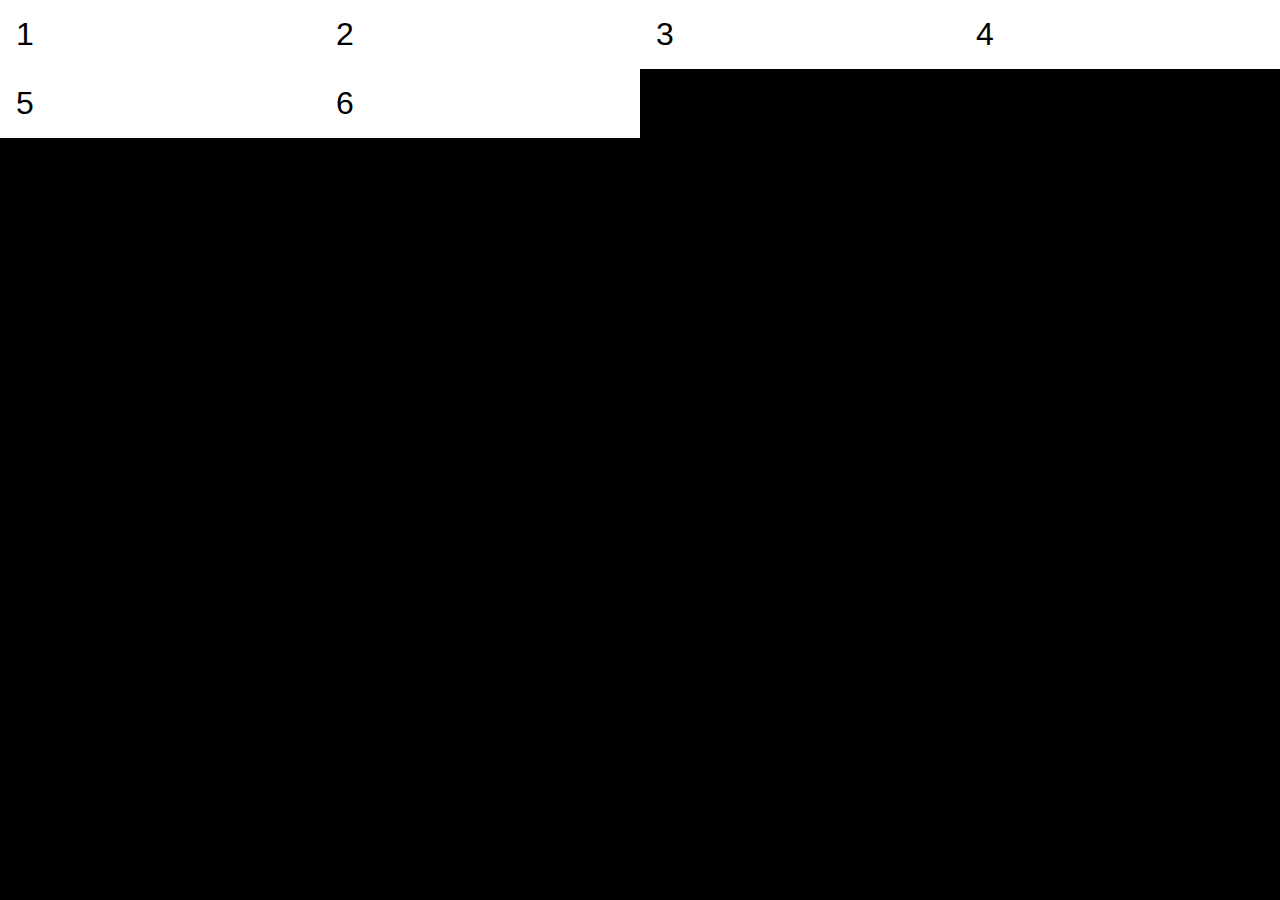
<file: Grid/index.html>
<!DOCTYPE html>
<html lang="en">
<head>
    <meta charset="UTF-8">
    <meta name="viewport" content="width=device-width, initial-scale=1.0">
    <title>Document</title>
    <link rel="stylesheet" href="style.css">
</head>
<body>
    <main class="container">
        <div class="box">1</div>
        <div class="box">2</div>
        <div class="box">3</div>
        <div class="box">4</div>
        <div class="box">5</div>
        <div class="box">6</div>
    </main>
</body>
</html>
</file>
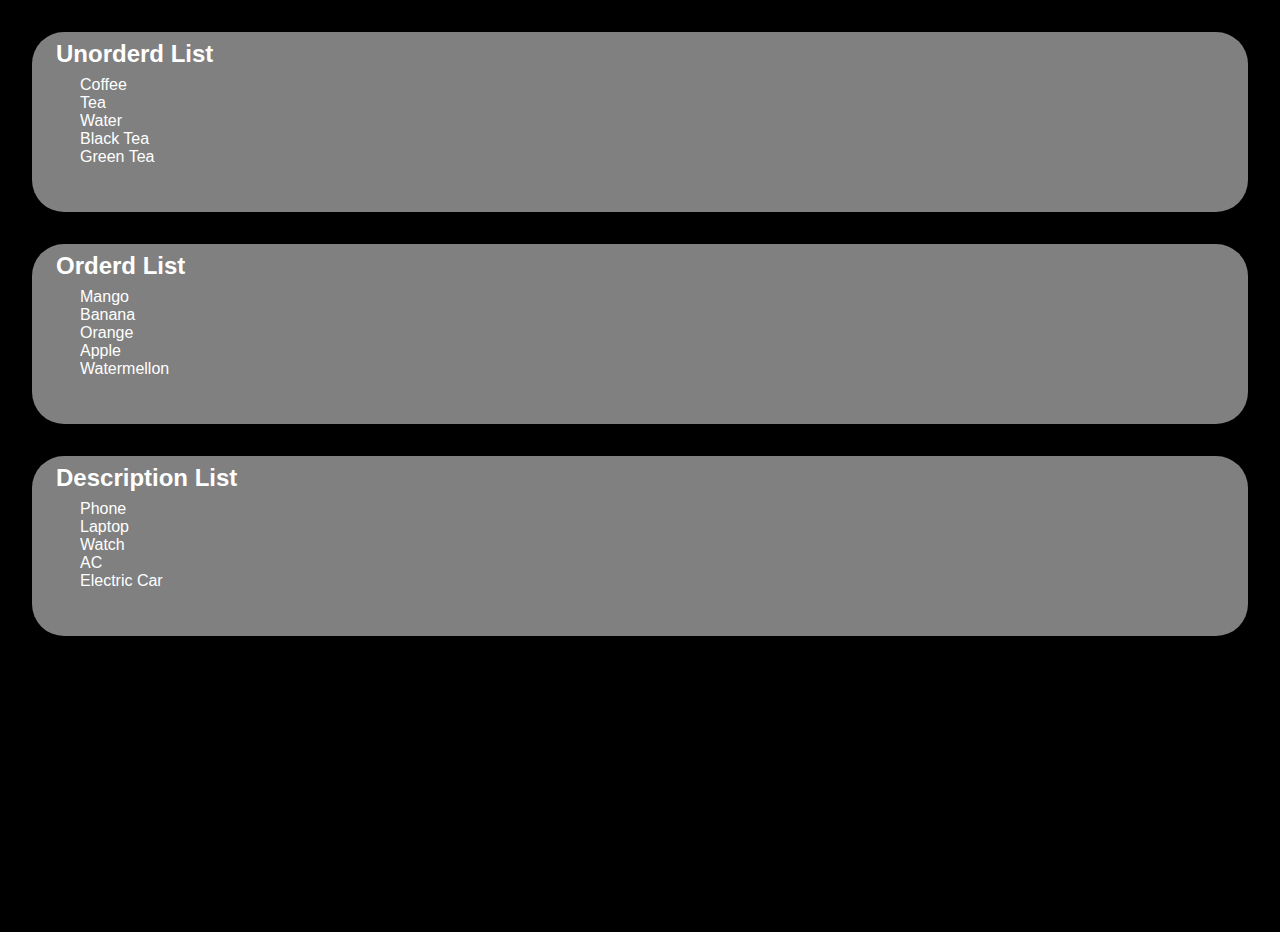
<file: List_Style/index.html>
<!DOCTYPE html>
<html lang="en">
<head>
    <meta charset="UTF-8">
    <meta name="viewport" content="width=device-width, initial-scale=1.0">
    <title>Document</title>
    <link rel="stylesheet" href="style.css">
</head>
<body>
    <header>
        <div>
            <h2>Unorderd List</h2>
            <nav>
                <ul>
                    <li>Coffee</li>
                    <li>Tea</li>
                    <li>Water</li>
                    <li>Black Tea</li>
                    <li>Green Tea</li>
                </ul>
            </nav>
        </div>

        <div>
            <h2>Orderd List</h2>
            <nav>
                <ol>
                    <li>Mango</li>
                    <li>Banana</li>
                    <li>Orange</li>
                    <li>Apple</li>
                    <li>Watermellon</li>
                </ol>
            </nav>
        </div>

        <div>
            <h2>Description List</h2>
            <nav>
                <dl>
                    <li>Phone</li>
                    <li>Laptop</li>
                    <li>Watch</li>
                    <li>AC</li>
                    <li>Electric Car</li>
                </dl>
            </nav>
        </div>
    </header>
</body>
</html>
</file>
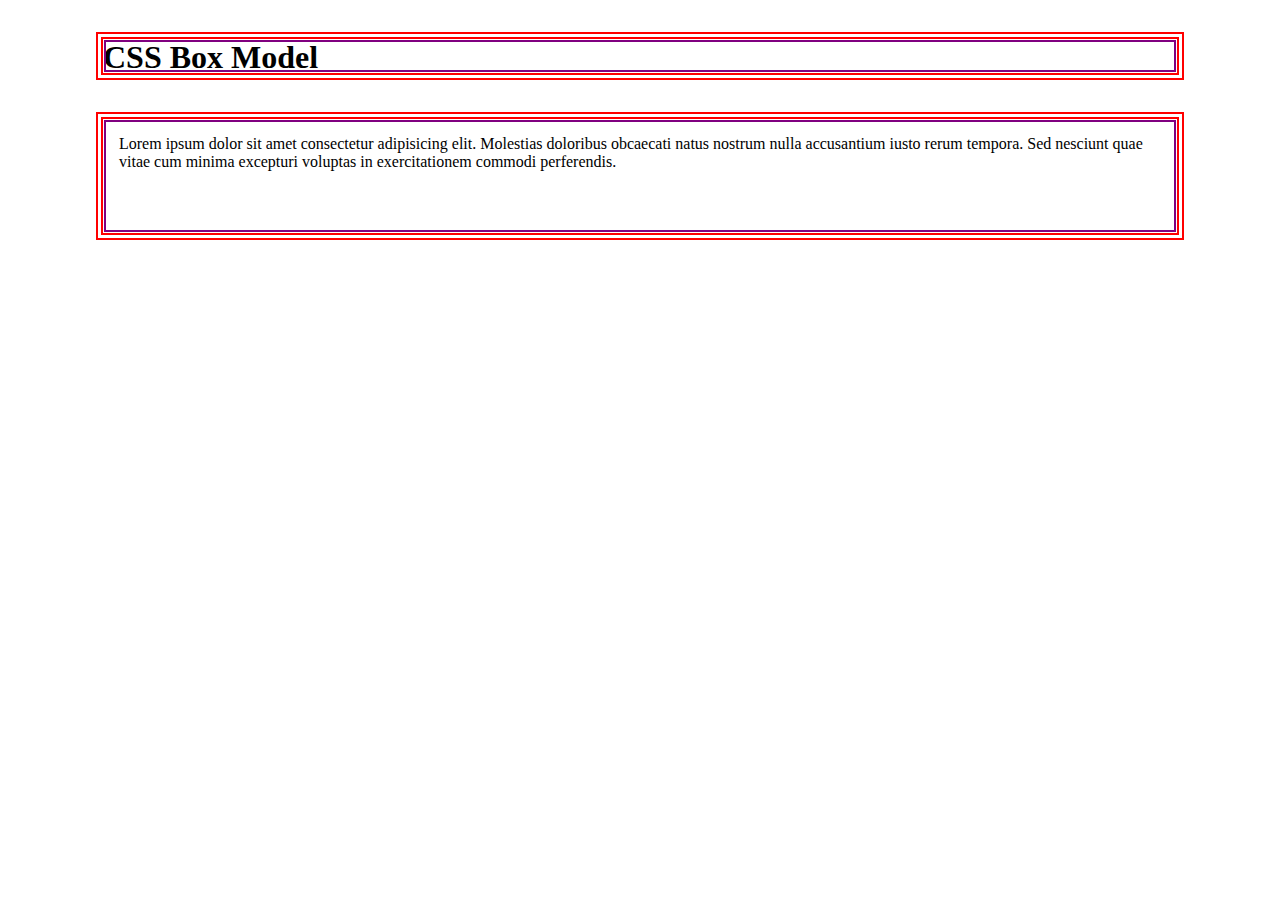
<file: Test/index.html>
<!DOCTYPE html>
<html lang="en">
<head>
    <meta charset="UTF-8">
    <meta name="viewport" content="width=device-width, initial-scale=1.0">
    <title>CSS Box-Model</title>
    <link rel="stylesheet" href="cssBoxModel.css">
</head>
<body>
    <header class="container">
        <h1>CSS Box Model</h1>
    </header>
    <main class="container1">
        <div>
            <p>Lorem ipsum dolor sit amet consectetur adipisicing elit. Molestias doloribus obcaecati natus nostrum nulla accusantium iusto rerum tempora. Sed nesciunt quae vitae cum minima excepturi voluptas in exercitationem commodi perferendis.</p>
        </div>
    </main>
</body>
</html>
</file>
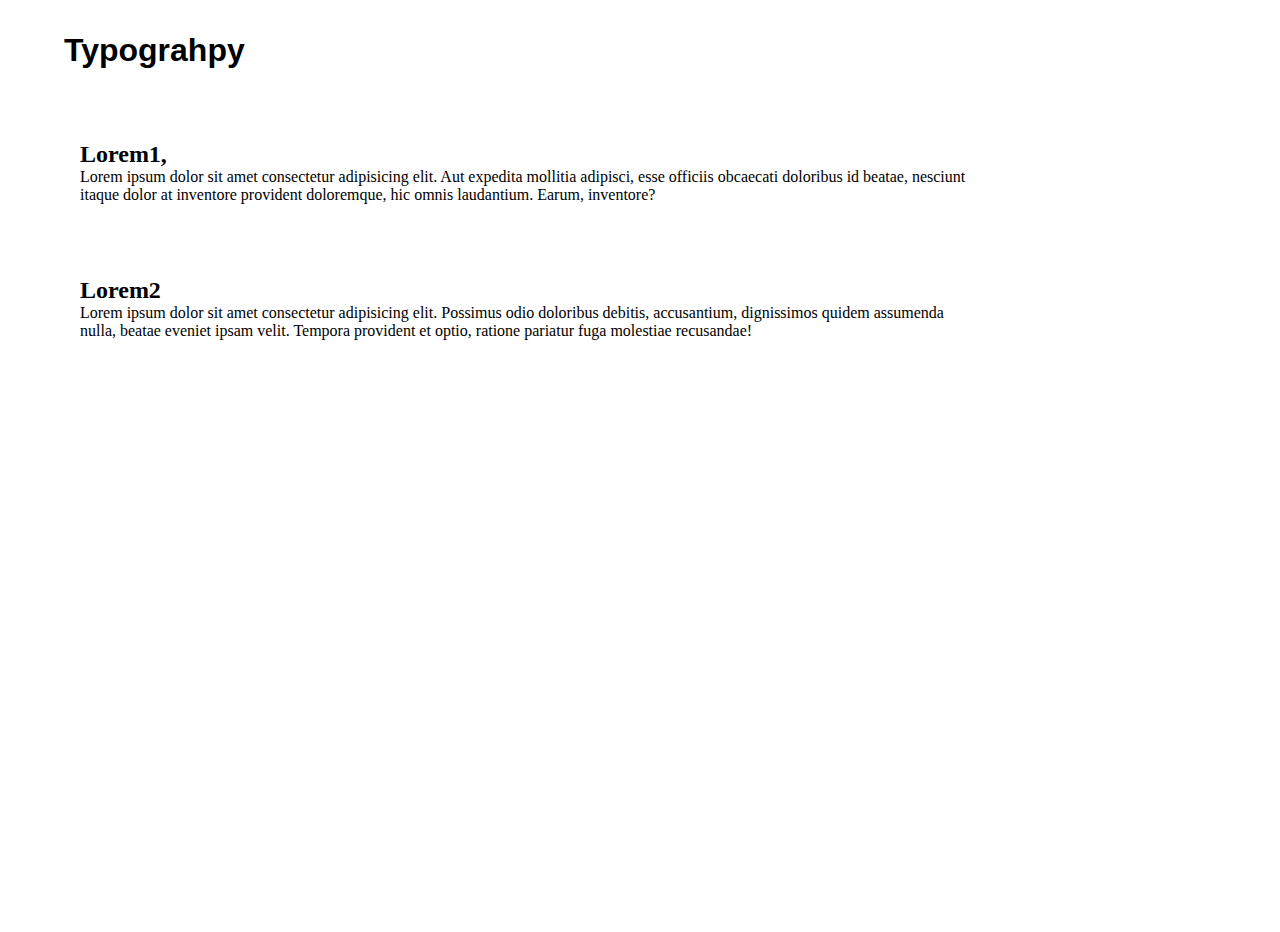
<file: Typography/index.html>
<!DOCTYPE html>
<html lang="en">
<head>
    <meta charset="UTF-8">
    <meta name="viewport" content="width=device-width, initial-scale=1.0">
    <title>Typhpgraphy</title>
    <link rel="stylesheet" href="style.css">
</head>
<body>
    <h1>Typograhpy</h1>
    <div class="text1">
        <h2>Lorem1,</h2>
        <p>Lorem ipsum dolor sit amet consectetur adipisicing elit. Aut expedita mollitia adipisci, esse officiis obcaecati doloribus id beatae, nesciunt itaque dolor at inventore provident doloremque, hic omnis laudantium. Earum, inventore?</p>
    </div>
    <div>
        <h2>Lorem2</h2>
        <p>Lorem ipsum dolor sit amet consectetur adipisicing elit. Possimus odio doloribus debitis, accusantium, dignissimos quidem assumenda nulla, beatae eveniet ipsam velit. Tempora provident et optio, ratione pariatur fuga molestiae recusandae!</p>
    </div>
</body>
</html>
</file>
<file: Grid/style.css>
* {
    margin: 0;
    padding: 0;
    box-sizing: border-box;
    font-family: Arial, Helvetica, sans-serif;
}

body {
    width: 100vw;
    height: 100vh;
    background-color: black;
}

.container {
    display: grid;
    /* grid-auto-flow: column; */
    grid-template-columns: repeat(4, 1fr);
}

.box {
    background-color: white;
    color: black;
    font-size: 2rem;
    padding: 0.5em;
}
</file>
<file: List_Style/style.css>
* {
    margin: 0;
    padding: 0;
    box-sizing: border-box;
}

body {
    height: 100vh;
    font-family: arial;
    background-color: black;
    color: white;
    padding: 0rem 2rem;
}

div {
    width: 100%;
    height: 20vh;
    background: gray;
    margin: 2rem auto;
    border-radius: 2rem;
}

h2 {
    display: inline-block;
    padding: 0rem 1.5rem;
    margin-top: .5rem;
}

ul, ol, dl {
    list-style-type: none;
    padding: .5rem 3rem;
}
</file>
<file: Test/cssBoxModel.css>
* {
    padding: 0;
    margin: 0;
    box-sizing: border-box;
}

body {
    background: white;
    display: flex;
    align-items: center;
    flex-direction: column;
}

.container {
    border: 7px double red;
    height: 3rem;
    align-items: center;
    text-align: left;
    width: 85%;
    margin-top: 2rem;
    outline: 2px solid purple;
    outline-offset: -10px;
}

.container1 {
    border: 7px double red;
    height: 8rem;
    display: flex;
    flex-direction: column;
    align-items: center;
    width: 85%;
    margin-top: 2em;
    outline: 2px solid purple;
    outline-offset: -10px;
    padding: 1rem;
}
</file>
<file: Typography/style.css>
* {
    margin: 0;
    padding: 0;
    box-sizing: border-box;
}

body {
    height: 100vh;
    width: 100%;
    display: flex;
    flex-direction: column;
    margin-top: 2rem;
    padding: 0rem 4rem;
}

h1 {
    font-family: arial;
    font-size: 2rem;
    margin-bottom: 3rem;
}

div {
    height: 8rem;
    width: 80%;
    margin-top: .5rem;
    font-family: Georgia;
    padding: 1rem;
}
</file>
